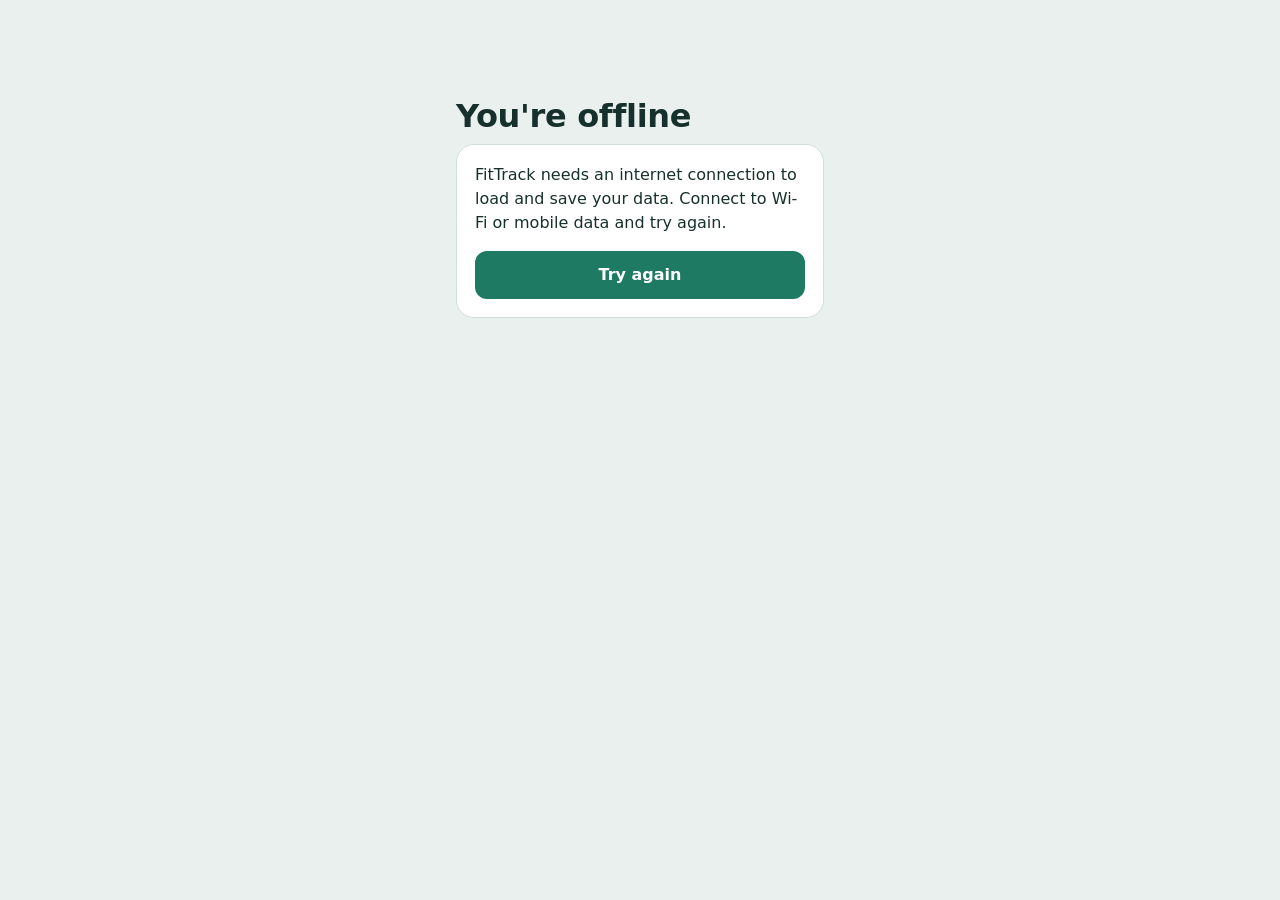
<file: offline.html>
<!DOCTYPE html>
<html lang="en"><head><meta charset="utf-8"><meta name="viewport" content="width=device-width, initial-scale=1, viewport-fit=cover">
<meta name="theme-color" content="#1F7A63"><link rel="stylesheet" href="styles.css"><title>FitTrack · Offline</title></head>
<body style="padding-bottom:0"><main class="auth"><h1>You're offline</h1>
<section><p style="margin-top:0">FitTrack needs an internet connection to load and save your data. Connect to Wi-Fi or mobile data and try again.</p>
<button class="btn" onclick="location.reload()">Try again</button></section></main></body></html>
</file>
<file: styles.css>
:root{
  --bg:#EAF0EE; --panel:#FFFFFF; --ink:#16302B; --muted:#5B716C; --line:#D2DDDA;
  --good:#1F7A63; --bad:#B8452E; --fat:#D88B1C; --track:#DCE6E3; --sleep:#4A5FB0; --protein:#8A4FB0;
  color-scheme: light dark;
}
@media (prefers-color-scheme: dark){
  :root{
    --bg:#0F1A18; --panel:#172522; --ink:#E4EEEB; --muted:#93A8A3; --line:#2A3B37;
    --good:#4FC39F; --bad:#EF7A5F; --fat:#F0A93A; --track:#243532; --sleep:#8C9CF0; --protein:#C18CE8;
  }
}
*,*::before,*::after{box-sizing:border-box}
body{margin:0;background:var(--bg);color:var(--ink);font-family:"Outfit",system-ui,-apple-system,"Segoe UI",sans-serif;font-size:16px;line-height:1.5;
  padding-bottom:calc(72px + env(safe-area-inset-bottom,0px))}
main{max-width:720px;margin:0 auto;padding:calc(16px + env(safe-area-inset-top,0px)) 16px 32px}
h1{font-size:1.5rem;font-weight:700;margin:4px 0 4px;letter-spacing:-.01em}
h2{font-size:1.1rem;font-weight:600;margin:0 0 12px}
.sub{color:var(--muted);margin:0 0 18px;font-size:.95rem}
section,.card{background:var(--panel);border-radius:18px;padding:18px;margin-bottom:14px;border:1px solid var(--line)}
.head{display:flex;justify-content:space-between;align-items:center;gap:8px;flex-wrap:wrap}
.muted{color:var(--muted)} .good{color:var(--good)} .bad{color:var(--bad)}
.hidden{display:none!important}

/* top bar */
.top{display:flex;justify-content:space-between;align-items:center;margin-bottom:6px}
.brand{font-weight:700;font-size:1.05rem}
.linkbtn{background:none;border:0;color:var(--muted);font:inherit;font-size:.9rem;cursor:pointer;padding:6px 0}

/* bottom nav */
nav.tabbar{position:fixed;left:0;right:0;bottom:0;background:var(--panel);border-top:1px solid var(--line);
  display:flex;justify-content:center;padding-bottom:env(safe-area-inset-bottom,0px);z-index:10}
nav.tabbar a{flex:1;max-width:240px;text-align:center;padding:10px 0 12px;color:var(--muted);text-decoration:none;font-size:.85rem;font-weight:500}
nav.tabbar a svg{display:block;margin:0 auto 2px;width:22px;height:22px}
nav.tabbar a[aria-current="page"]{color:var(--good)}

/* forms */
.grid2{display:grid;grid-template-columns:repeat(2,1fr);gap:10px}
@media(min-width:560px){.grid3{grid-template-columns:repeat(3,1fr)}}
label{display:block;font-size:.82rem;color:var(--muted)}
input,textarea,select{width:100%;margin-top:4px;padding:10px 12px;border-radius:10px;border:1px solid var(--line);background:var(--bg);color:var(--ink);font:inherit}
textarea{min-height:70px;resize:vertical}
input:disabled{opacity:.45}
:focus-visible{outline:2px solid var(--good);outline-offset:2px}
.seg{display:flex;gap:6px;margin-top:4px}
.seg button{flex:1;padding:10px 0;border-radius:10px;border:1px solid var(--line);background:var(--bg);color:var(--ink);font:inherit;cursor:pointer}
.seg button[aria-pressed="true"]{background:var(--good);border-color:var(--good);color:#fff;font-weight:600}
.seg button.no[aria-pressed="true"]{background:var(--muted);border-color:var(--muted)}
.btn{width:100%;padding:12px;border:0;border-radius:12px;background:var(--good);color:#fff;font:inherit;font-weight:600;cursor:pointer}
.btn:disabled{opacity:.6;cursor:default}
.btn.ghost{background:transparent;color:var(--ink);border:1px solid var(--line)}
.msg{font-size:.88rem;margin-top:10px;min-height:1.3em;color:var(--muted)}
.msg.err{color:var(--bad)}
.group-title{font-size:.9rem;font-weight:600;margin:0 0 10px}
details summary{cursor:pointer;color:var(--good);font-weight:500}
details[open] summary{margin-bottom:10px}

/* date strip */
.datebar{display:flex;align-items:center;gap:8px}
.datebar input{margin:0;flex:1}
.datebar button{flex:0 0 44px;height:44px;border-radius:10px;border:1px solid var(--line);background:var(--panel);color:var(--ink);font-size:1.1rem;cursor:pointer}

/* stat tiles */
.tiles{display:grid;grid-template-columns:repeat(2,1fr);gap:10px}
@media(min-width:560px){.tiles{grid-template-columns:repeat(3,1fr)}}
.tile{background:var(--bg);border-radius:12px;padding:12px}
.tile .k{font-size:.8rem;color:var(--muted)}
.tile .v{font-size:1.35rem;font-weight:600}
.tile .v small{font-size:.8rem;font-weight:500;color:var(--muted)}
.tile .d{font-size:.8rem;font-weight:500}
.bar{height:6px;border-radius:3px;background:var(--track);margin-top:8px;overflow:hidden}
.bar span{display:block;height:100%;background:var(--good);border-radius:3px}
.bar span.over{background:var(--bad)}

/* range pills */
.pills{display:flex;gap:6px;overflow-x:auto}
.pills button{flex:0 0 auto;border:1px solid var(--line);background:transparent;color:var(--ink);padding:6px 14px;border-radius:999px;font:inherit;font-size:.88rem;cursor:pointer}
.pills button[aria-pressed="true"]{background:var(--ink);color:var(--panel);border-color:var(--ink)}
.chartbox{position:relative;height:230px}

/* auth */
.auth{max-width:400px;margin:8vh auto 0}
.auth h1{font-size:2rem}
.auth .switch{text-align:center;margin-top:14px;font-size:.92rem}
.auth .switch button{background:none;border:0;color:var(--good);font:inherit;font-weight:600;cursor:pointer}
.notes{white-space:pre-wrap}

/* meals */
.meal{border:1px solid var(--line);border-radius:14px;padding:12px 14px;margin-bottom:10px}
.meal .mh{display:flex;justify-content:space-between;align-items:baseline;gap:8px}
.meal .mt{font-weight:600}
.meal .mt .time{color:var(--muted);font-weight:500;margin-right:6px}
.meal .mm{font-size:.85rem;color:var(--muted)}
.meal ul{list-style:none;margin:8px 0 0;padding:0;font-size:.9rem}
.meal li{display:flex;justify-content:space-between;gap:10px;padding:3px 0;border-top:1px dashed var(--line)}
.meal li:first-child{border-top:0}
.meal .acts{margin-top:8px;display:flex;gap:14px}
.act{background:none;border:0;padding:0;font:inherit;font-size:.88rem;cursor:pointer;color:var(--good)}
.act.del{color:var(--bad)}
.editor{border:2px solid var(--good);border-radius:16px;padding:14px;margin-top:6px}
.preview{width:100%;border-collapse:collapse;font-size:.85rem;margin-top:10px}
.preview th{text-align:left;font-weight:500;color:var(--muted);padding:4px 6px;border-bottom:1px solid var(--line);white-space:nowrap}
.preview td{padding:6px;border-bottom:1px solid var(--line);vertical-align:top}
.preview td.n{text-align:right;white-space:nowrap}
.preview select{margin:0;padding:6px 8px;font-size:.85rem;max-width:210px}
.preview tr.bad td{background:color-mix(in srgb, var(--bad) 8%, transparent)}
.preview .err{color:var(--bad);font-size:.8rem;margin-top:2px}
.preview tfoot td{font-weight:600;border-bottom:0}
.inlinefood{margin-top:10px;border:1px dashed var(--line);border-radius:12px;padding:12px}
.totals{display:grid;grid-template-columns:repeat(5,1fr);gap:6px;text-align:center}
.totals div{background:var(--bg);border-radius:10px;padding:8px 4px}
.totals b{display:block;font-size:1.05rem}
.totals span{font-size:.72rem;color:var(--muted)}
.offres{display:grid;gap:6px;margin-top:8px}
.offitem{text-align:left;background:var(--bg);border:1px solid var(--line);border-radius:10px;padding:8px 10px;color:var(--ink);font:inherit;font-size:.88rem;cursor:pointer}
.foodrow{display:flex;justify-content:space-between;gap:10px;padding:10px 0;border-top:1px solid var(--line)}
.foodrow:first-child{border-top:0}
.foodrow .fn{font-weight:500}
.foodrow .fv{font-size:.82rem;color:var(--muted)}
nav.tabbar a{font-size:.78rem}
</file>
